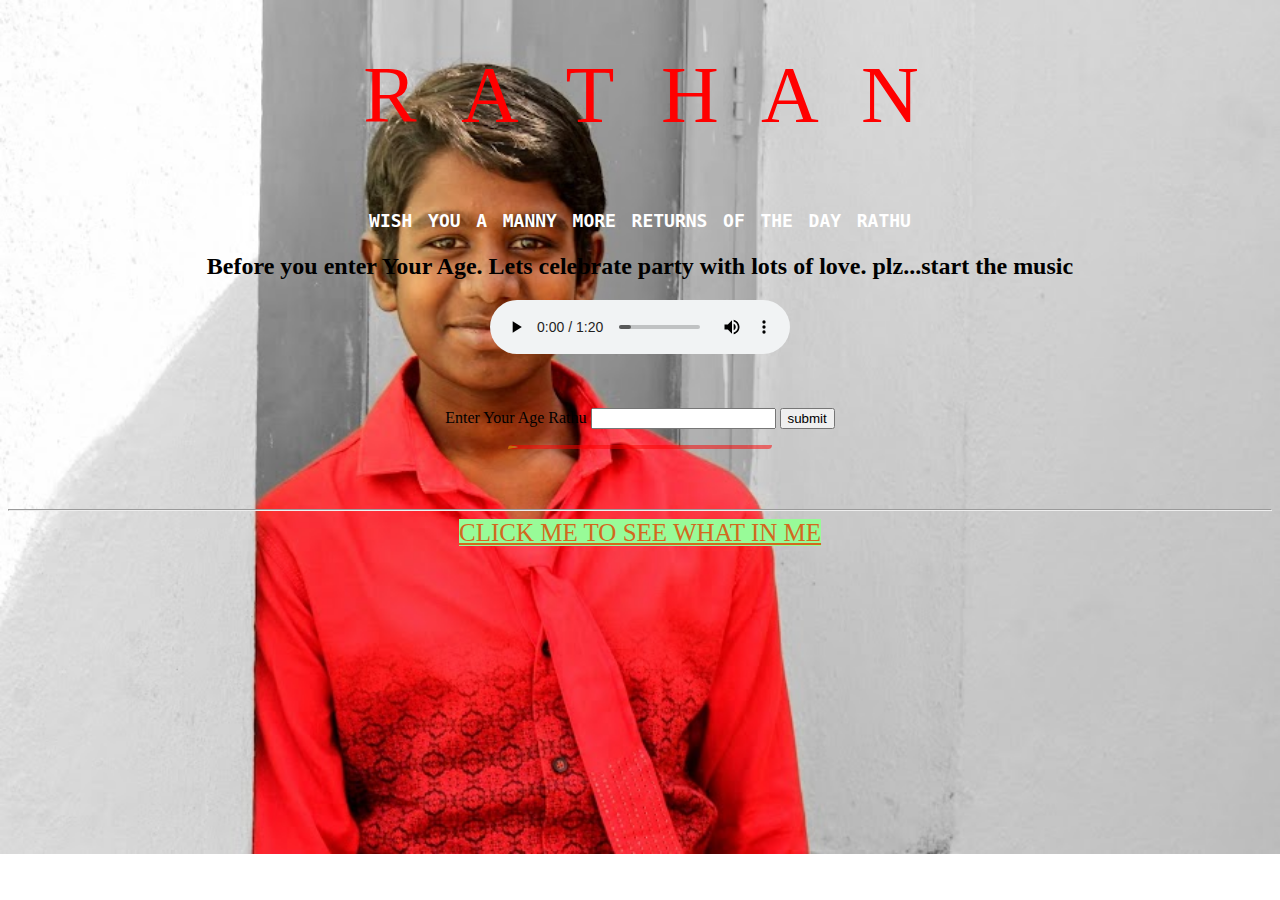
<file: index.html>
<!DOCTYPE html>
<html lang="en">
<head>
  <meta charset="UTF-8">
  <meta name="viewport" content="width=device-width, initial-scale=1.0">
  <meta http-equiv="X-UA-Compatible" content="ie=edge">
  <title>bday rathu</title>
  <link rel="stylesheet" href="style.css">
  <script src="script.js" charset="utf-8">  </script>
</head>
<body>
<div class="wish">

  <div class="continer">
    <div id="ram">R</div>
    <div id="ram1"> A </div>
    <div id="ram"> T </div>
    <div id="ram1"> H </div>
    <div id="ram"> A </div>
    <div id="ram1"> N </div>
  </div>
 <br><br>
 <h1>  wish you a manny more returns of the day rathu  </h1>

 <h2>Before you enter Your Age. Lets celebrate party with lots of love. plz...start the music  </h2>
  <audio controls autoplay loop="5">
      <source src="fmusic.mp3" type="audio/mpeg">

  </audio>
</div>

<div class="claps">

   Enter Your Age Rathu <input type="text" id="num"  value="">
  <button onclick="clap()" >submit</button>

  <p  id="output">
  </p>

</div>

<br><br>
<hr>
<center>
<a href="page.html" target="_blank"> CLICK ME TO SEE WHAT IN ME</a>
</center>



</body>
</html>
</file>
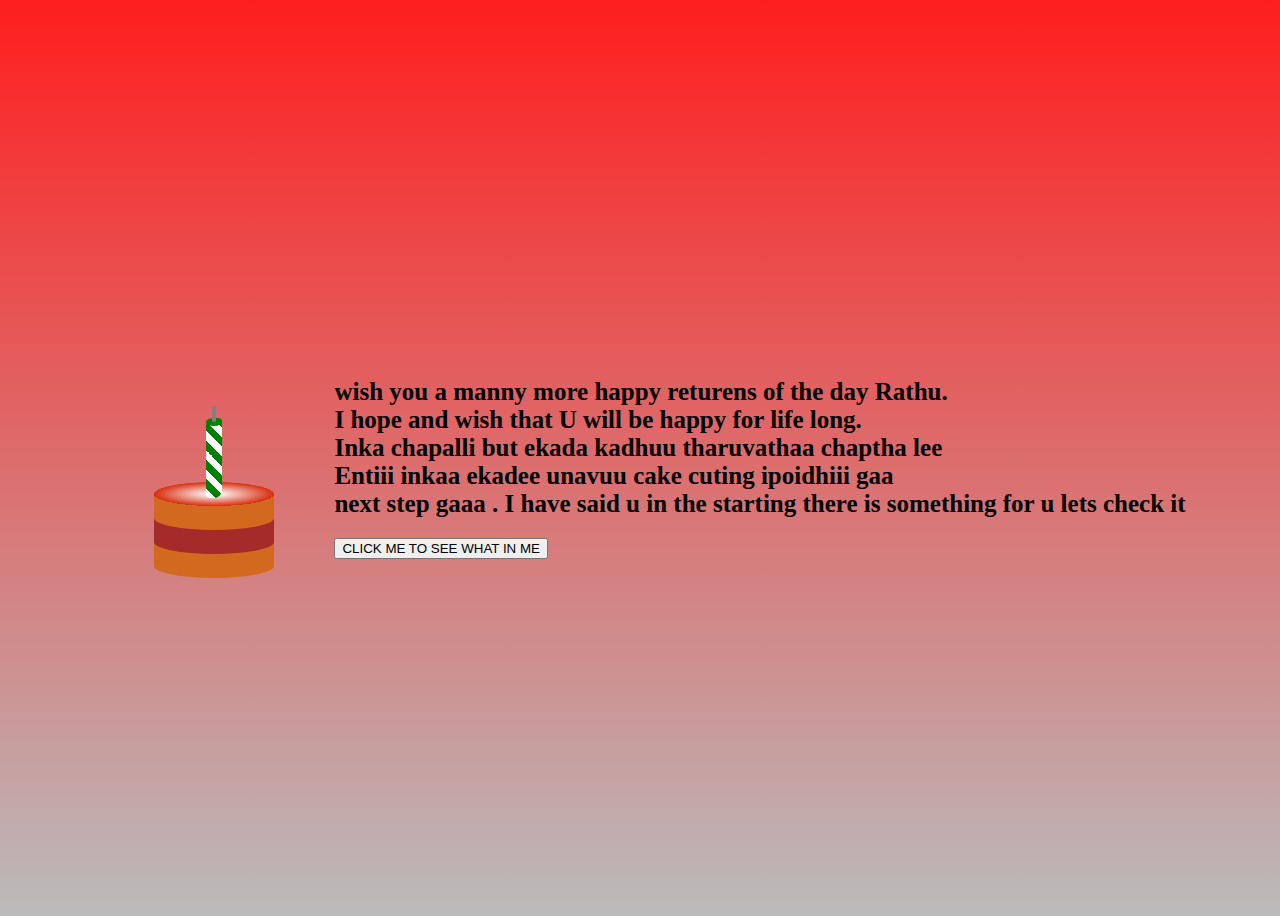
<file: after.html>
<!DOCTYPE html>
<html lang="en">

<head>
    <meta charset="UTF-8">
    <meta http-equiv="X-UA-Compatible" content="IE=edge">
    <meta name="viewport" content="width=device-width, initial-scale=1.0">
    <title>hbday RATHU</title>
    <link rel="stylesheet" href="style1.css">
</head>

<body>
    <div class="main">
        <div class="cake">
            <div class="lyr lyr-1"></div>
            <div class="lyr lyr-2"></div>
            <div class="lyr lyr-3"></div>
        </div>
        <div class="candle"></div>
    </div>

<br>
    <div class="fire">
      <h2>wish you a manny more happy returens of the day Rathu.<br> I hope and wish that U will be happy for life long.<br> Inka chapalli but ekada kadhuu tharuvathaa chaptha lee <br>  Entiii inkaa ekadee unavuu cake cuting ipoidhiii gaa <br> next step gaaa . I have said u in the starting  there is something for u lets check it</h2>
            <a href="bg1.html"> <button>CLICK ME TO SEE WHAT IN ME</button> </a>
    </div>

</body>

</html>
</file>
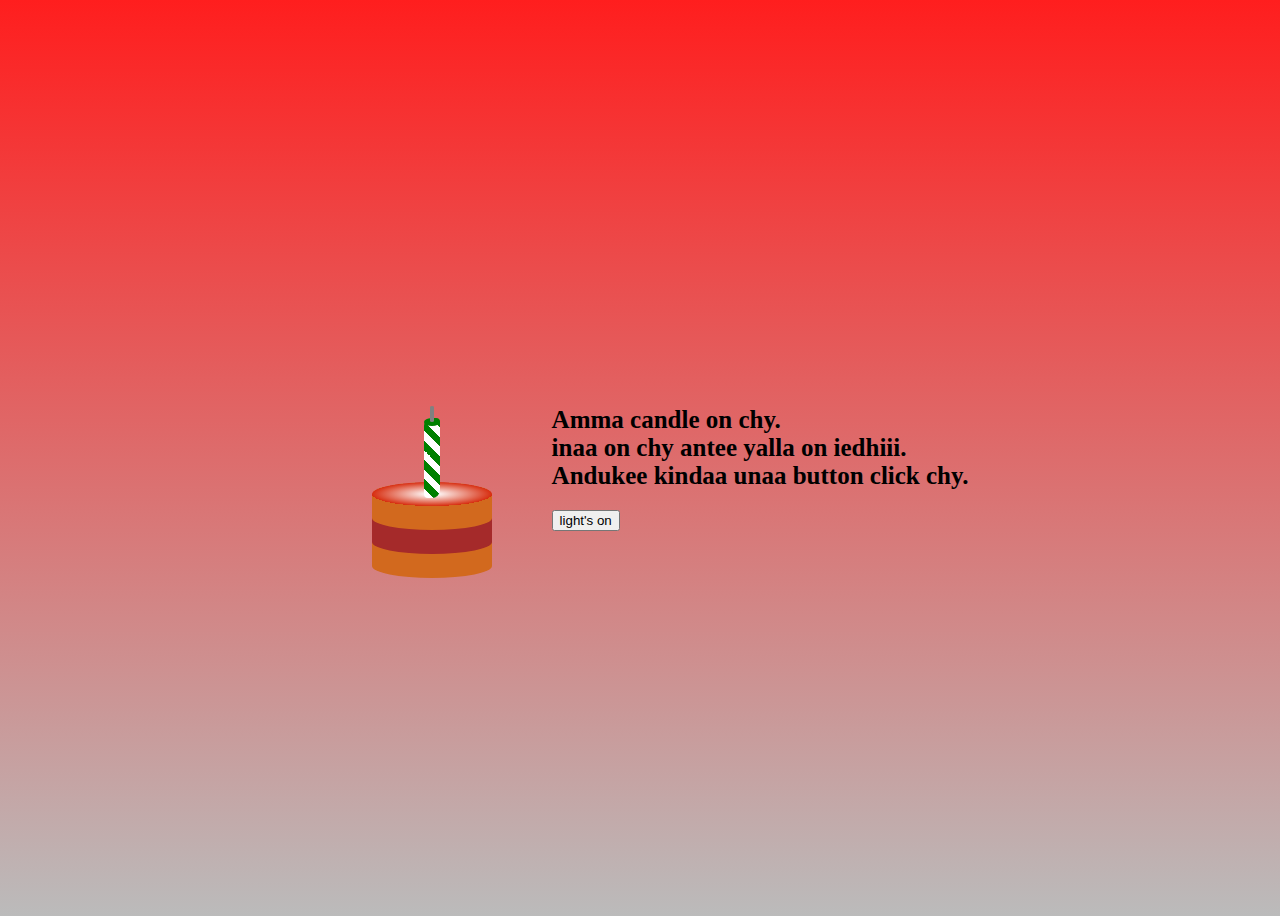
<file: before.html>
<!DOCTYPE html>
<html lang="en">

<head>
    <meta charset="UTF-8">
    <meta http-equiv="X-UA-Compatible" content="IE=edge">
    <meta name="viewport" content="width=device-width, initial-scale=1.0">
    <title>hbday RATHU</title>
    <link rel="stylesheet" href="style1.css">
</head>

<body>
    <div class="main">
        <div class="cake">
            <div class="lyr lyr-1"></div>
            <div class="lyr lyr-2"></div>
            <div class="lyr lyr-3"></div>
        </div>
        <div class="candle"></div>
    </div>

<br>
    <div class="fire">
      <h2>Amma candle on chy. <br>
          inaa on chy antee yalla on iedhiii. <br>
          Andukee kindaa unaa button click chy. </h2>
            <a href="cake.html"> <button> light's on</button> </a>
    </div>

</body>

</html>
</file>
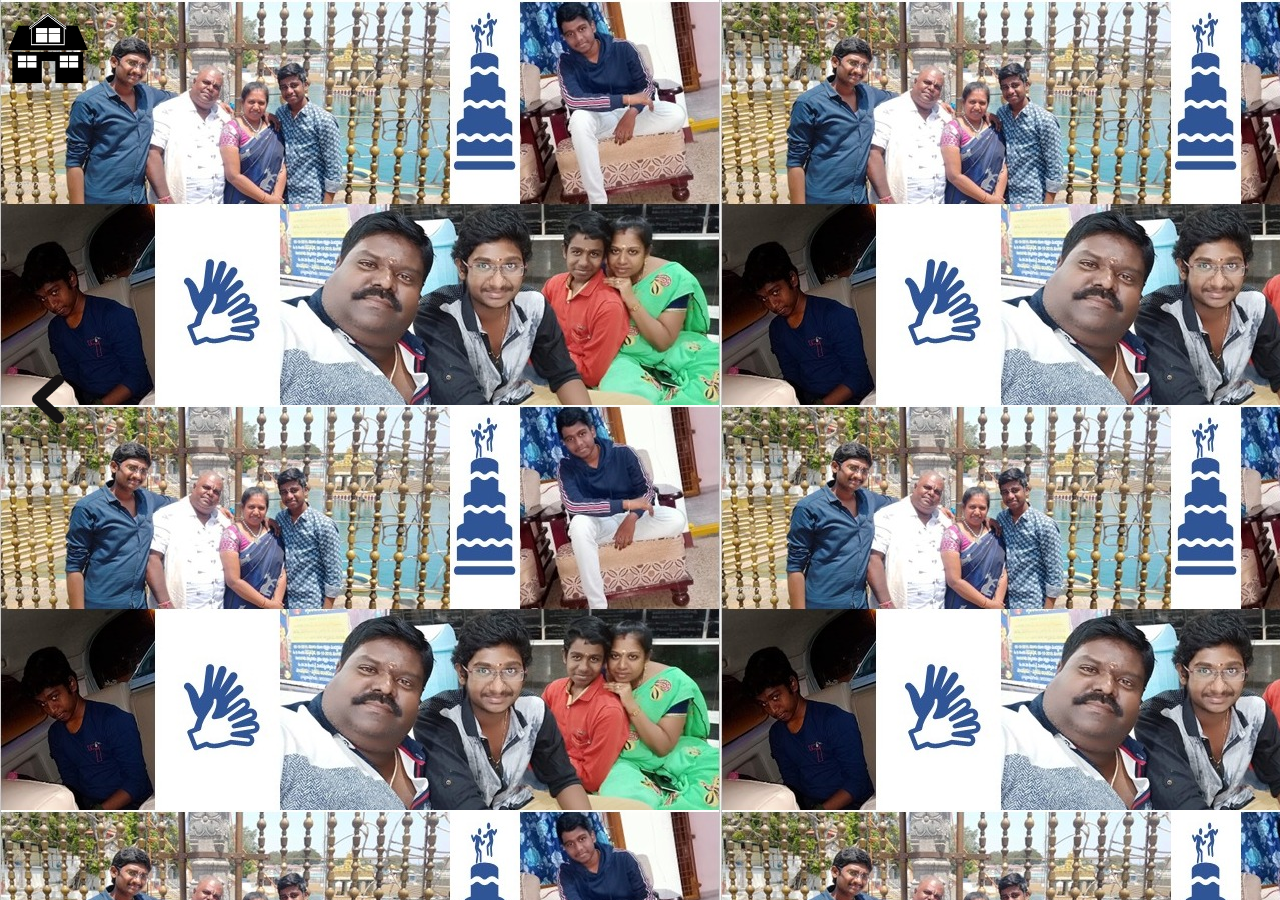
<file: bg1.html>
<!DOCTYPE html>
<html lang="en">
<head>
  <meta charset="UTF-8">
  <meta name="viewport" content="width=device-width, initial-scale=1.0">
  <meta http-equiv="X-UA-Compatible" content="ie=edge">
  <title>hbday RATHU</title>
  <style>
  body{
    background-image: url("WhatsApp Image 2023-02-16 at 6.06.07 PM.jpeg");
  }
  a{
    margin-top: 270px;
  }

   img{
    margin-right: 20px;
     width: 80px;
     height: 80px;
   }

</style>
</head>
<body>
<a href="index.html"><img src="HOMM.png" alt=""></a>
  <div>
    <a href="bg9.html"  style="float:left; width:1rem; height:1rem;">  <img src="left-arrow-icon-vector-21641382-removebg-preview.png" alt="" > </a>
    <a href="bg2.html" style="float:right; width:1rem; height:1rem;">  <img src="right-arrow-icon-27-removebg-preview.png" alt="" > </a>
  </div>

</body>
</html>
</file>
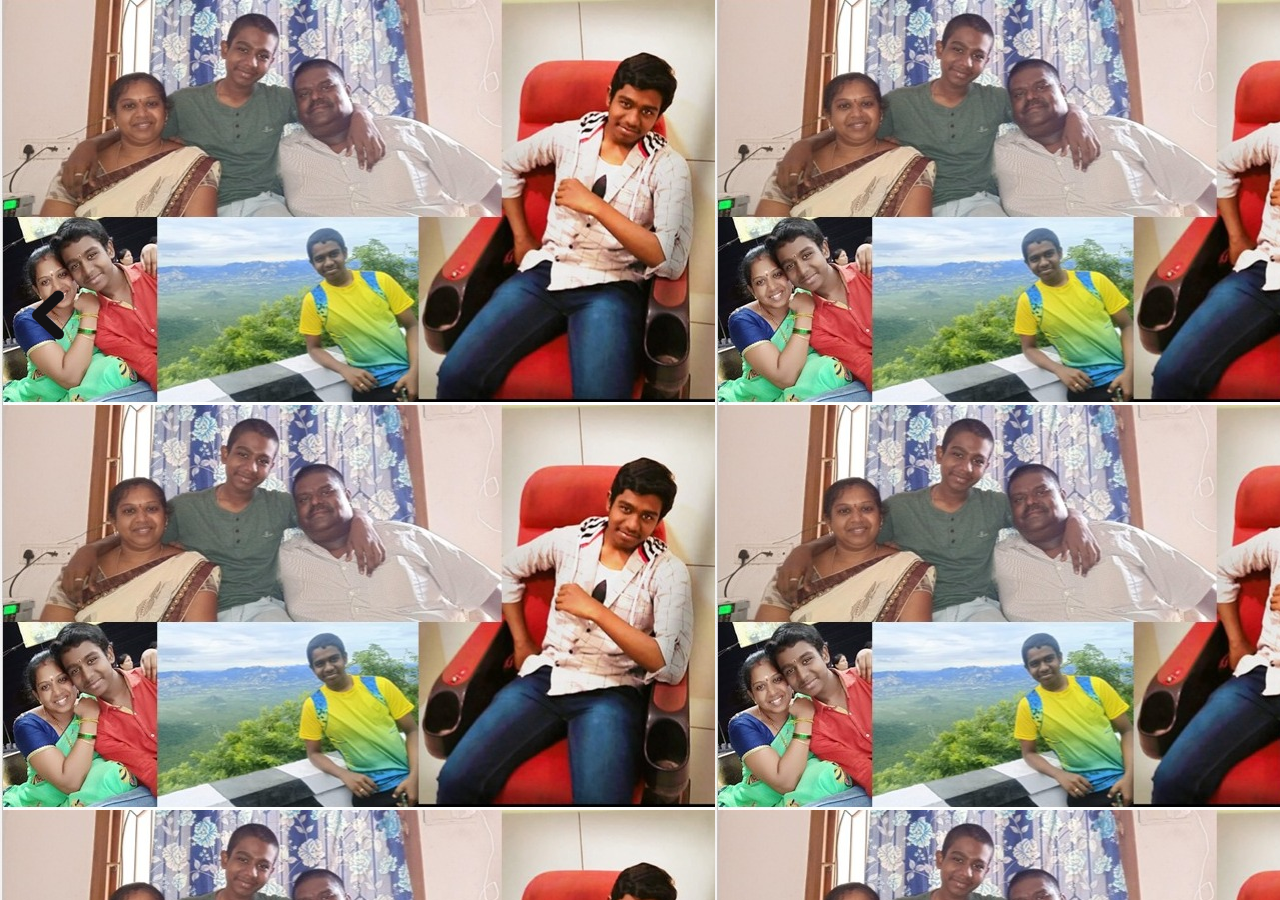
<file: bg2.html>
<!DOCTYPE html>
<html lang="en">
<head>
  <meta charset="UTF-8">
  <meta name="viewport" content="width=device-width, initial-scale=1.0">
  <meta http-equiv="X-UA-Compatible" content="ie=edge">
  <title>hbday RATHU</title>
  <style>
  body{
    background-image: url("WhatsApp Image 2023-02-16 at 8.53.16 PM.jpeg");
  }
  a{
    margin-top: 270px;
  }

   img{
    margin-right: 20px;
     width: 80px;
     height: 80px;
   }
</style>
</head>
<body>

  <div>
    <a href="bg1.html"  style="float:left; width:1rem; height:1rem;">  <img src="left-arrow-icon-vector-21641382-removebg-preview.png" alt="" > </a>
    <a href="bg3.html" style="float:right; width:1rem; height:1rem;">  <img src="right-arrow-icon-27-removebg-preview.png" alt="" > </a>
  </div>

</body>
</html>
</file>
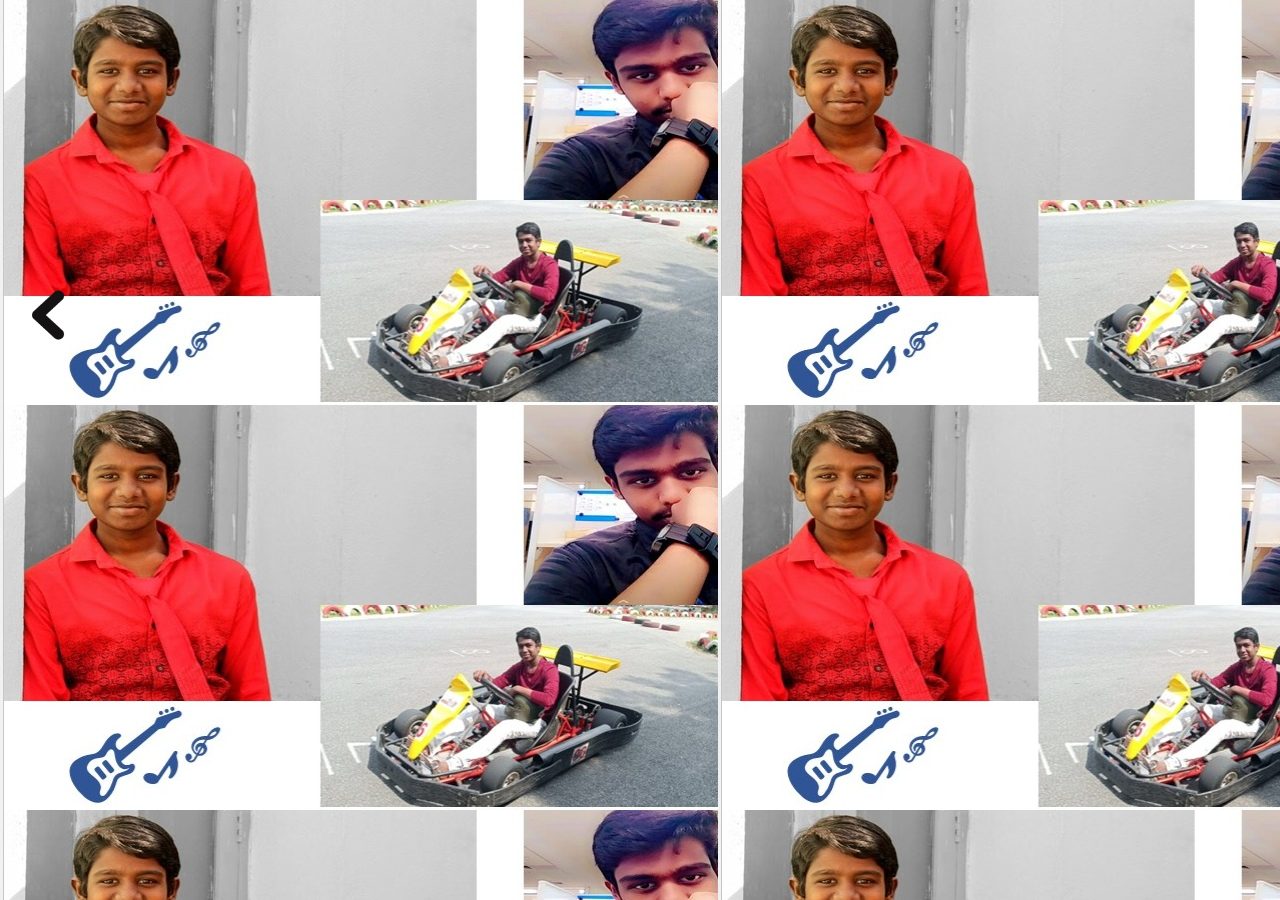
<file: bg3.html>
<!DOCTYPE html>
<html lang="en">
<head>
  <meta charset="UTF-8">
  <meta name="viewport" content="width=device-width, initial-scale=1.0">
  <meta http-equiv="X-UA-Compatible" content="ie=edge">
  <title>hbday RATHU</title>
  <style>
  body{
    background-image: url("WhatsApp Image 2023-02-16 at 9.30.53 PM.jpeg");
  }
  a{
    margin-top: 270px;
  }

   img{
    margin-right: 20px;
     width: 80px;
     height: 80px;
   }
</style>
</head>
<body>
  <div>
    <a href="bg2.html"  style="float:left; width:1rem; height:1rem;">  <img src="left-arrow-icon-vector-21641382-removebg-preview.png" alt="" > </a>
    <a href="bg4.html" style="float:right; width:1rem; height:1rem;">  <img src="right-arrow-icon-27-removebg-preview.png" alt="" > </a>
  </div>
</body>
</html>
</file>
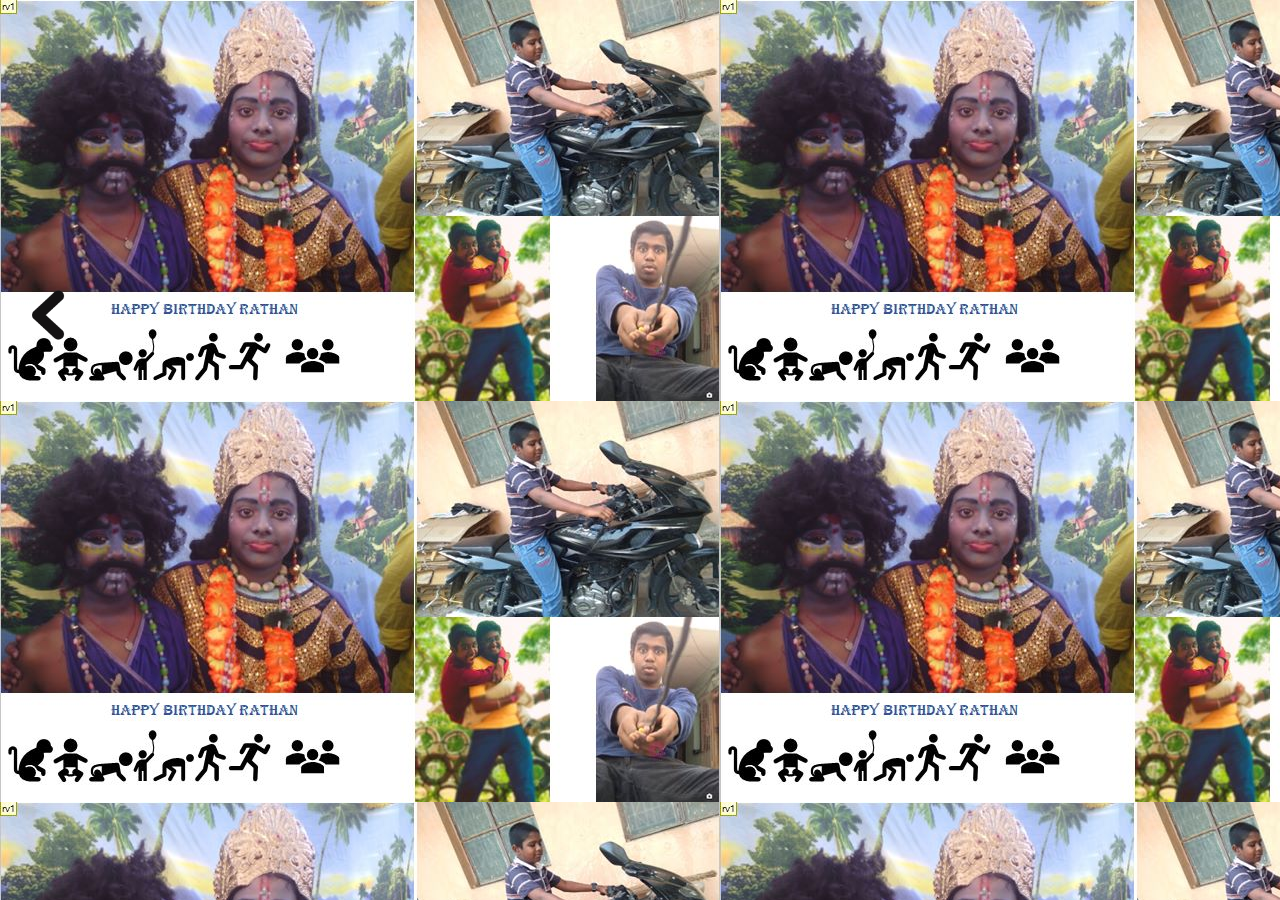
<file: bg4.html>
<!DOCTYPE html>
<html lang="en">
<head>
  <meta charset="UTF-8">
  <meta name="viewport" content="width=device-width, initial-scale=1.0">
  <meta http-equiv="X-UA-Compatible" content="ie=edge">
  <title>hbday RATHU</title>
  <style>
  body{
    background-image: url("WhatsApp Image 2023-02-17 at 00.07.24.jpg");
  }
  a{
    margin-top: 270px;
  }

   img{
    margin-right: 20px;
     width: 80px;
     height: 80px;
   }
</style>

</head>
<body>

  <div>
    <a href="bg3.html"  style="float:left; width:1rem; height:1rem;">  <img src="left-arrow-icon-vector-21641382-removebg-preview.png" alt="" > </a>
    <a href="bg5.html" style="float:right; width:1rem; height:1rem;">  <img src="right-arrow-icon-27-removebg-preview.png" alt="" > </a>
  </div>


</body>
</html>
</file>
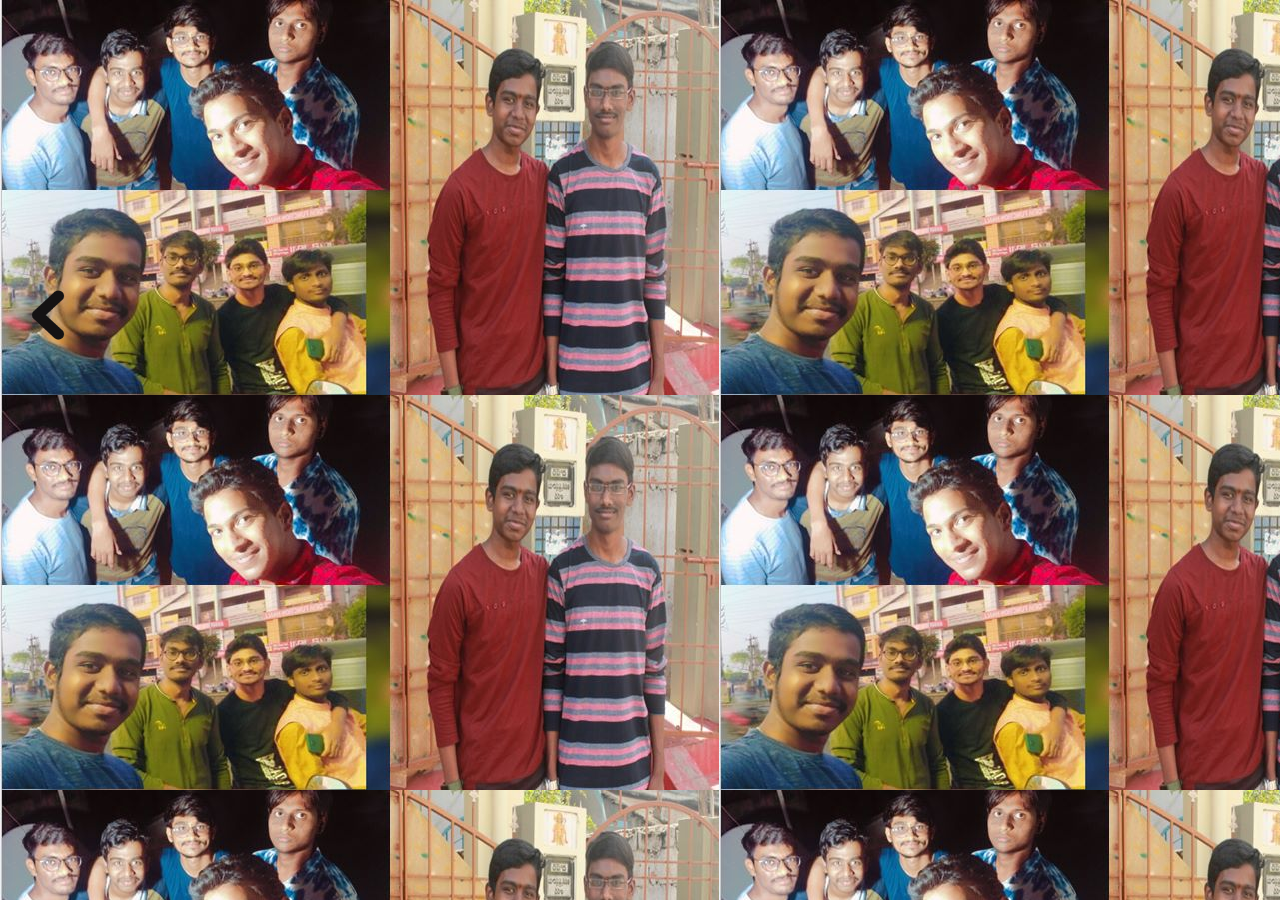
<file: bg5.html>
<!DOCTYPE html>
<html lang="en">
<head>
  <meta charset="UTF-8">
  <meta name="viewport" content="width=device-width, initial-scale=1.0">
  <meta http-equiv="X-UA-Compatible" content="ie=edge">
  <title>hbday RATHU</title>
  <style>
  body{
    background-image: url("WhatsApp Image 2023-02-17 at 00.16.31.jpg");
  }

  a{
    margin-top: 270px;
  }

   img{
     width: 80px;
     height: 80px;
   }
  </style>
</head>
<body>

  <div>
    <a href="bg4.html"  style="float:left; width:1rem; height:1rem;">  <img src="left-arrow-icon-vector-21641382-removebg-preview.png" alt="" > </a>
    <a href="bg6.html" style="float:right; width:1rem; height:1rem;">  <img src="right-arrow-icon-27-removebg-preview.png" alt="" > </a>
  </div>

</body>
</html>
</file>
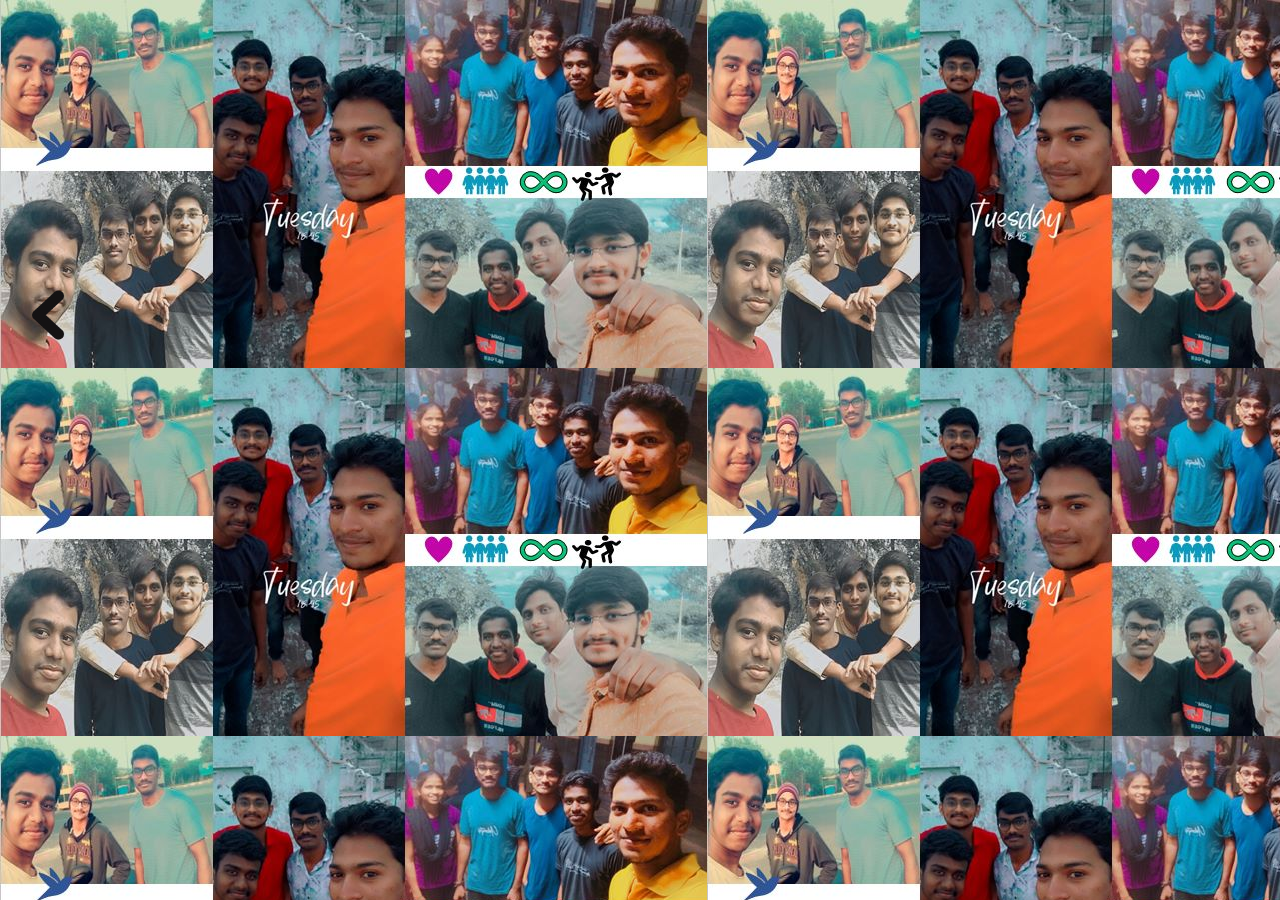
<file: bg6.html>
<!DOCTYPE html>
<html lang="en">
<head>
  <meta charset="UTF-8">
  <meta name="viewport" content="width=device-width, initial-scale=1.0">
  <meta http-equiv="X-UA-Compatible" content="ie=edge">
  <title>hbday RATHU</title>
  <style>
  body{
    background-image: url("WhatsApp Image 2023-02-17 at 01.29.51.jpg");
  }

  a{
    margin-top: 270px;
  }

   img{
     width: 80px;
     height: 80px;
   }
  </style>
</head>
<body>

  <div>
    <a href="bg5.html"  style="float:left; width:1rem; height:1rem;">  <img src="left-arrow-icon-vector-21641382-removebg-preview.png" alt="" > </a>
    <a href="bg7.html" style="float:right; width:1rem; height:1rem;">  <img src="right-arrow-icon-27-removebg-preview.png" alt="" > </a>
  </div>

</body>
</html>
</file>
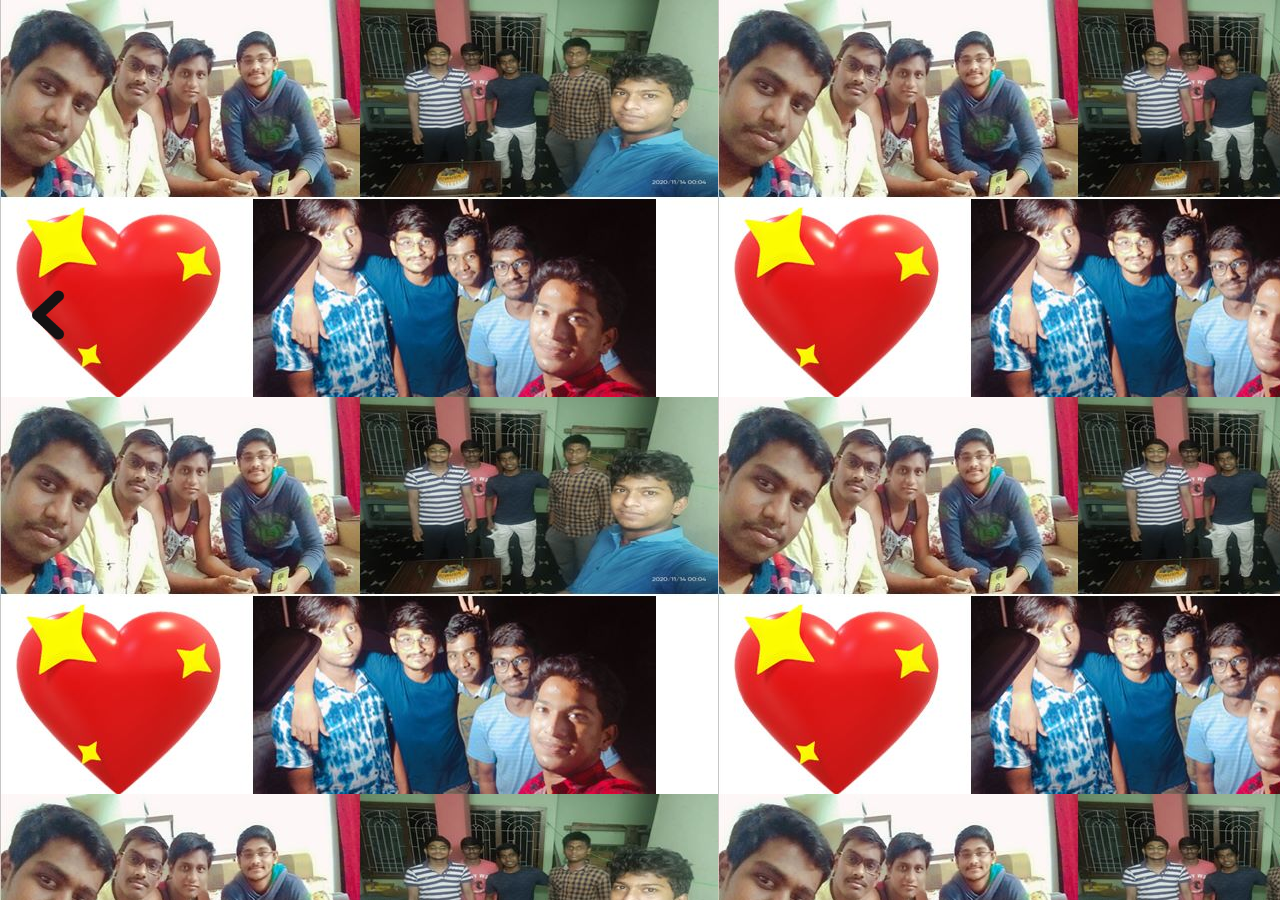
<file: bg7.html>
<!DOCTYPE html>
<html lang="en">
<head>
  <meta charset="UTF-8">
  <meta name="viewport" content="width=<!DOCTYPE html">
  <html lang="en">
  <head>
    <meta charset="UTF-8">
    <meta name="viewport" content="width=device-width, initial-scale=1.0">
    <meta http-equiv="X-UA-Compatible" content="ie=edge">
    <title>hbday RATHU</title>
    <style>
    body{
      background-image: url("WhatsApp Image 2023-02-17 at 01.47.27.jpg");
    }

    a{
      margin-top: 270px;
    }

     img{
       width: 80px;
       height: 80px;
     }
    </style>
  </head>
  <body>

    <div>
      <a href="bg6.html"  style="float:left; width:1rem; height:1rem;">  <img src="left-arrow-icon-vector-21641382-removebg-preview.png" alt="" > </a>
      <a href="bg8.html" style="float:right; width:1rem; height:1rem;">  <img src="right-arrow-icon-27-removebg-preview.png" alt="" > </a>
    </div>

  </body>
  </html>
</file>
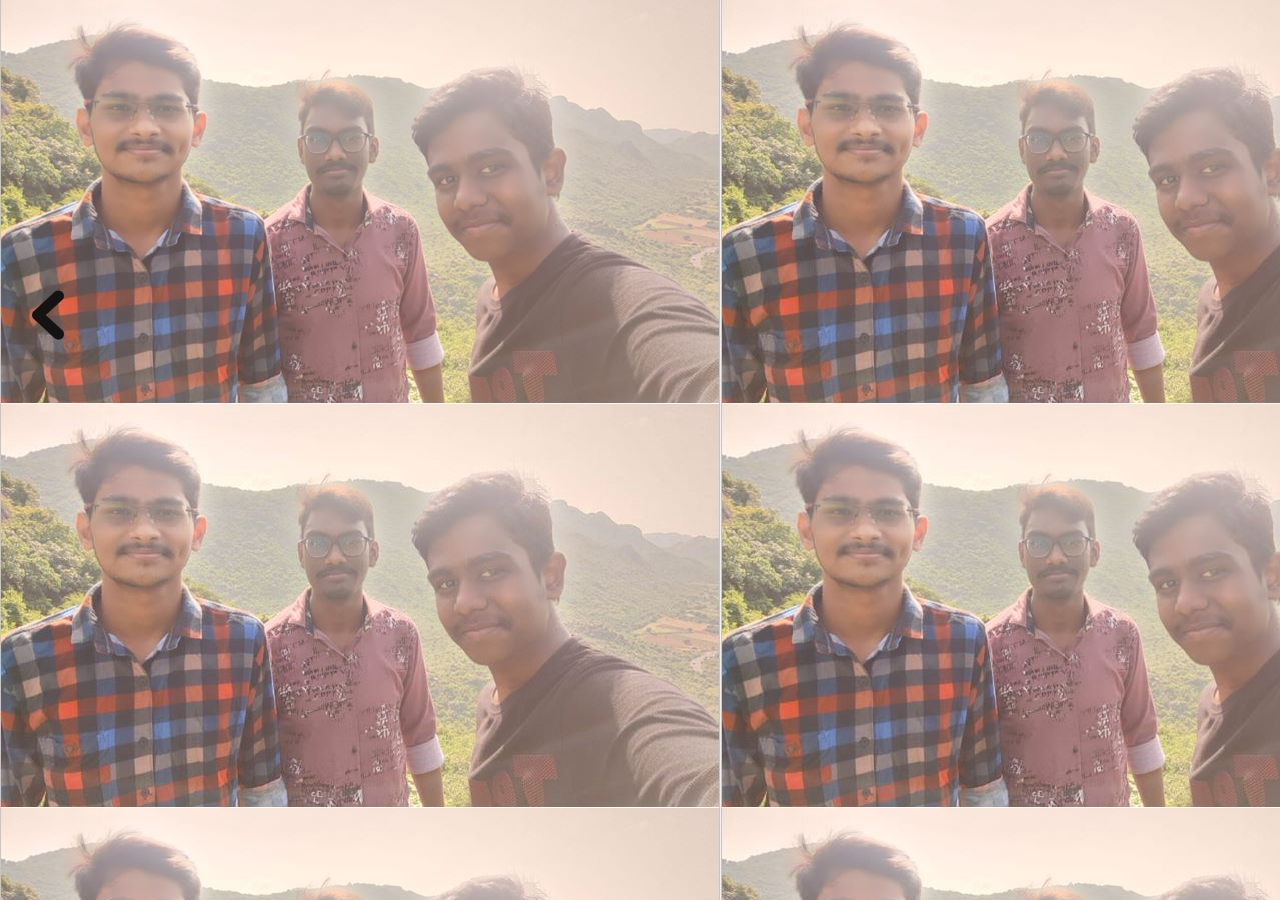
<file: bg8.html>
<!DOCTYPE html>
<html lang="en">
<head>
  <meta charset="UTF-8">
  <meta name="viewport" content="width=<!DOCTYPE html">
  <html lang="en">
  <head>
    <meta charset="UTF-8">
    <meta name="viewport" content="width=device-width, initial-scale=1.0">
    <meta http-equiv="X-UA-Compatible" content="ie=edge">
    <title>hbday RATHU</title>
    <style>
    body{
      background-image: url("WhatsApp Image 2023-02-17 at 01.54.36.jpg");
    }

    a{
      margin-top: 270px;
    }

     img{
       width: 80px;
       height: 80px;
     }
    </style>
  </head>
  <body>

    <div>
      <a href="bg7.html"  style="float:left; width:1rem; height:1rem;">  <img src="left-arrow-icon-vector-21641382-removebg-preview.png" alt="" > </a>
      <a href="bg9.html" style="float:right; width:1rem; height:1rem;">  <img src="right-arrow-icon-27-removebg-preview.png" alt="" > </a>
    </div>

  </body>
  </html>
</file>
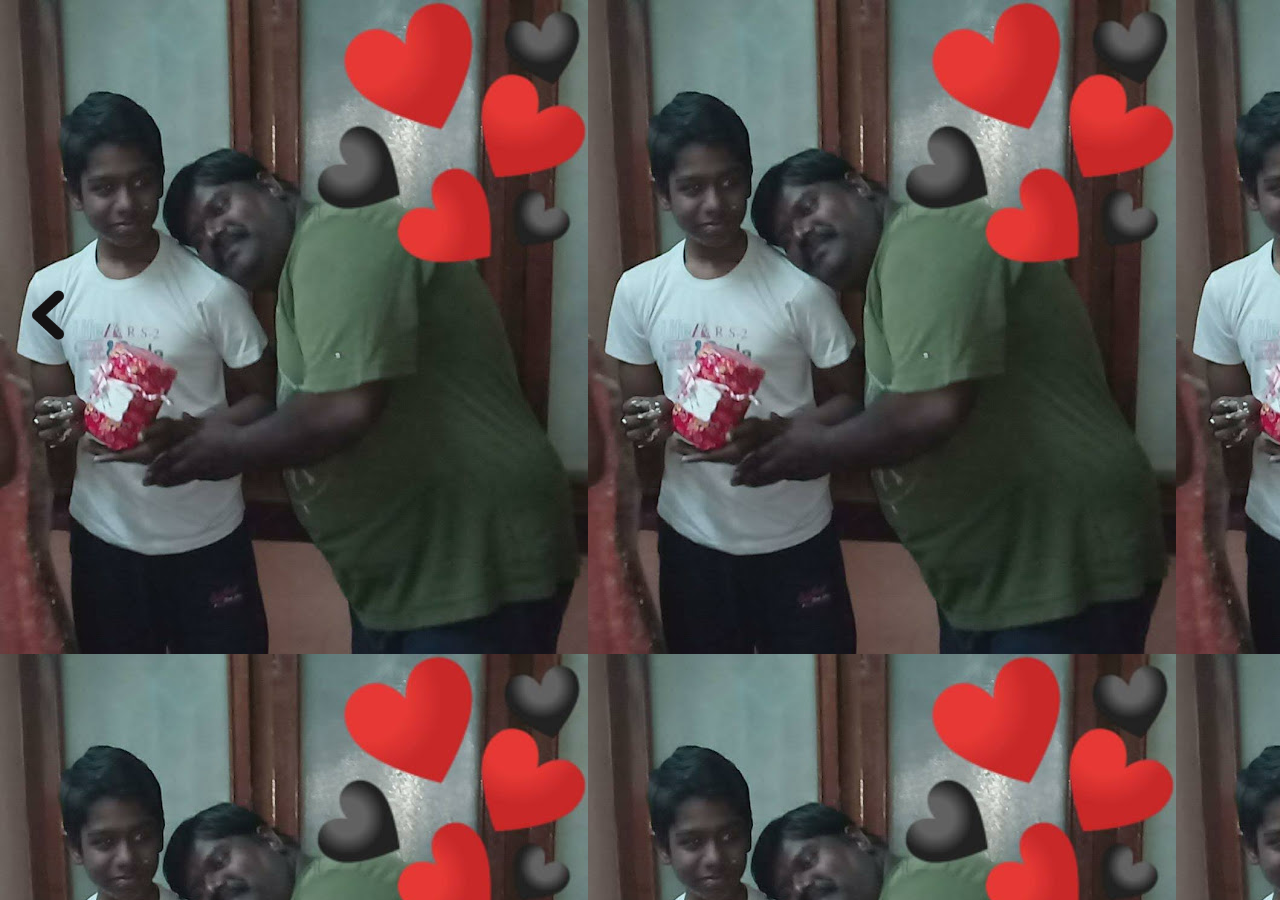
<file: bg9.html>
<!DOCTYPE html>
<html lang="en">
<head>
  <meta charset="UTF-8">
  <meta name="viewport" content="width=<!DOCTYPE html">
  <html lang="en">
  <head>
    <meta charset="UTF-8">
    <meta name="viewport" content="width=device-width, initial-scale=1.0">
    <meta http-equiv="X-UA-Compatible" content="ie=edge">
    <title>hbday RATHU</title>
    <style>
    body{
      background-image: url("rathu.jpg");
    }

    a{
      margin-top: 270px;
    }

     img{
       width: 80px;
       height: 80px;
     }
    </style>
  </head>
  <body>

    <div>
      <a href="bg8.html"  style="float:left; width:1rem; height:1rem;">  <img src="left-arrow-icon-vector-21641382-removebg-preview.png" alt="" > </a>
      <a href="bg1.html" style="float:right; width:1rem; height:1rem;">  <img src="right-arrow-icon-27-removebg-preview.png" alt="" > </a>
    </div>

  </body>
  </html>
</file>
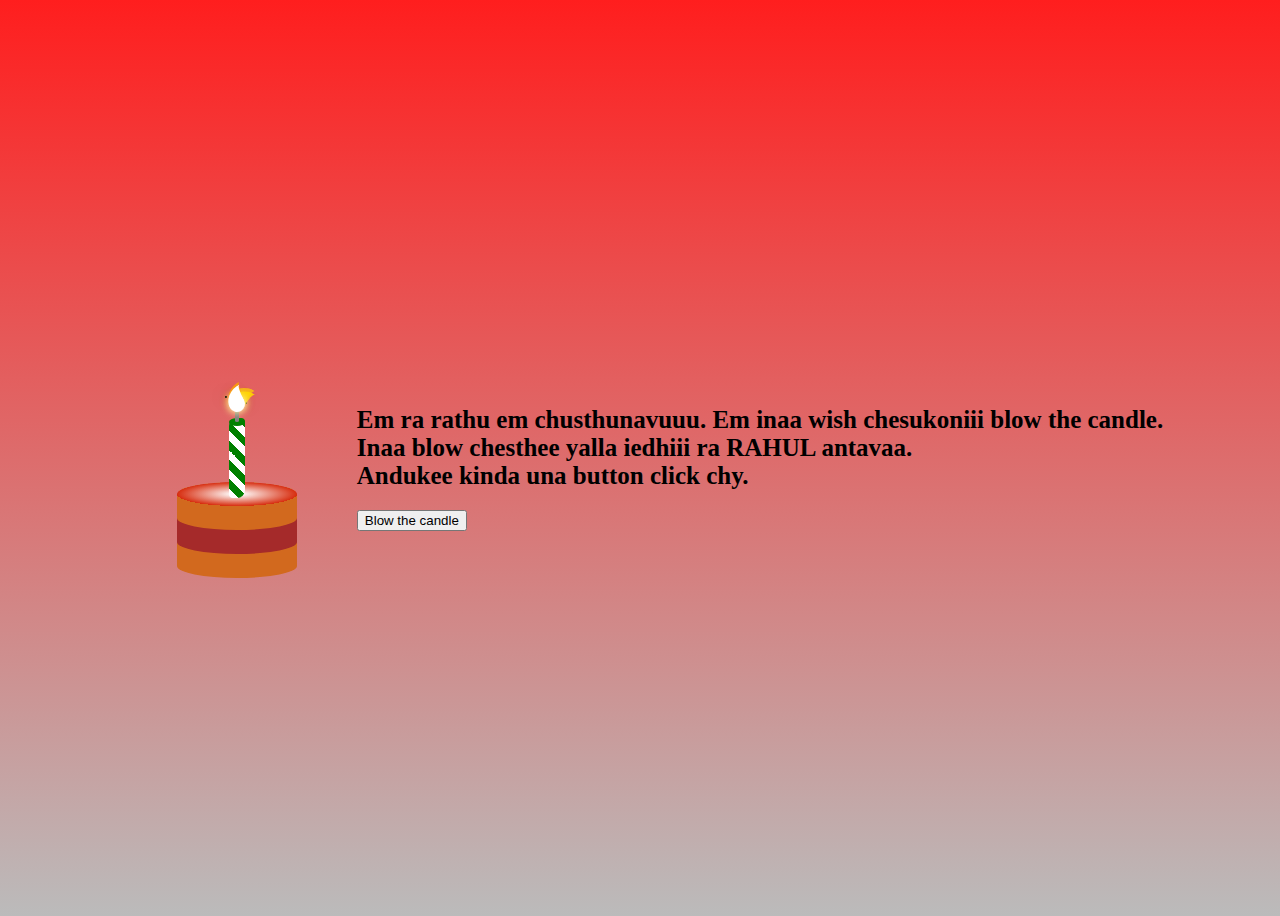
<file: cake.html>
<!DOCTYPE html>
<html lang="en">

<head>
    <meta charset="UTF-8">
    <meta http-equiv="X-UA-Compatible" content="IE=edge">
    <meta name="viewport" content="width=device-width, initial-scale=1.0">
    <title>hbday RATHU</title>
    <link rel="stylesheet" href="style1.css">
</head>

<body>
    <div class="main">
        <div class="cake">
            <div class="lyr lyr-1"></div>
            <div class="lyr lyr-2"></div>
            <div class="lyr lyr-3"></div>
        </div>
        <div class="candle"></div>
        <div class="flame">
            <div class="smoke smk-1"></div>
            <div class="smoke smk-2"></div>
            <div class="smoke smk-3"></div>
            <div class="smoke smk-4"></div>
            <div class="smoke smk-5"></div>

            <div class="flm-part flipped red"></div>
            <div class="flm-part orng"></div>
            <div class="flm-part flipped ylw"></div>
            <div class="flm-part wht"></div>
        </div>
    </div>

<div class="blow">
  <h2>
    Em ra rathu em chusthunavuuu. Em inaa wish chesukoniii blow the candle. <br>
    Inaa blow chesthee yalla iedhiii ra RAHUL antavaa. <br>
    Andukee kinda una button click chy.
</h2>

<a href="after.html"> <button> Blow the candle</button></a>
</div>
</body>

</html>
</file>
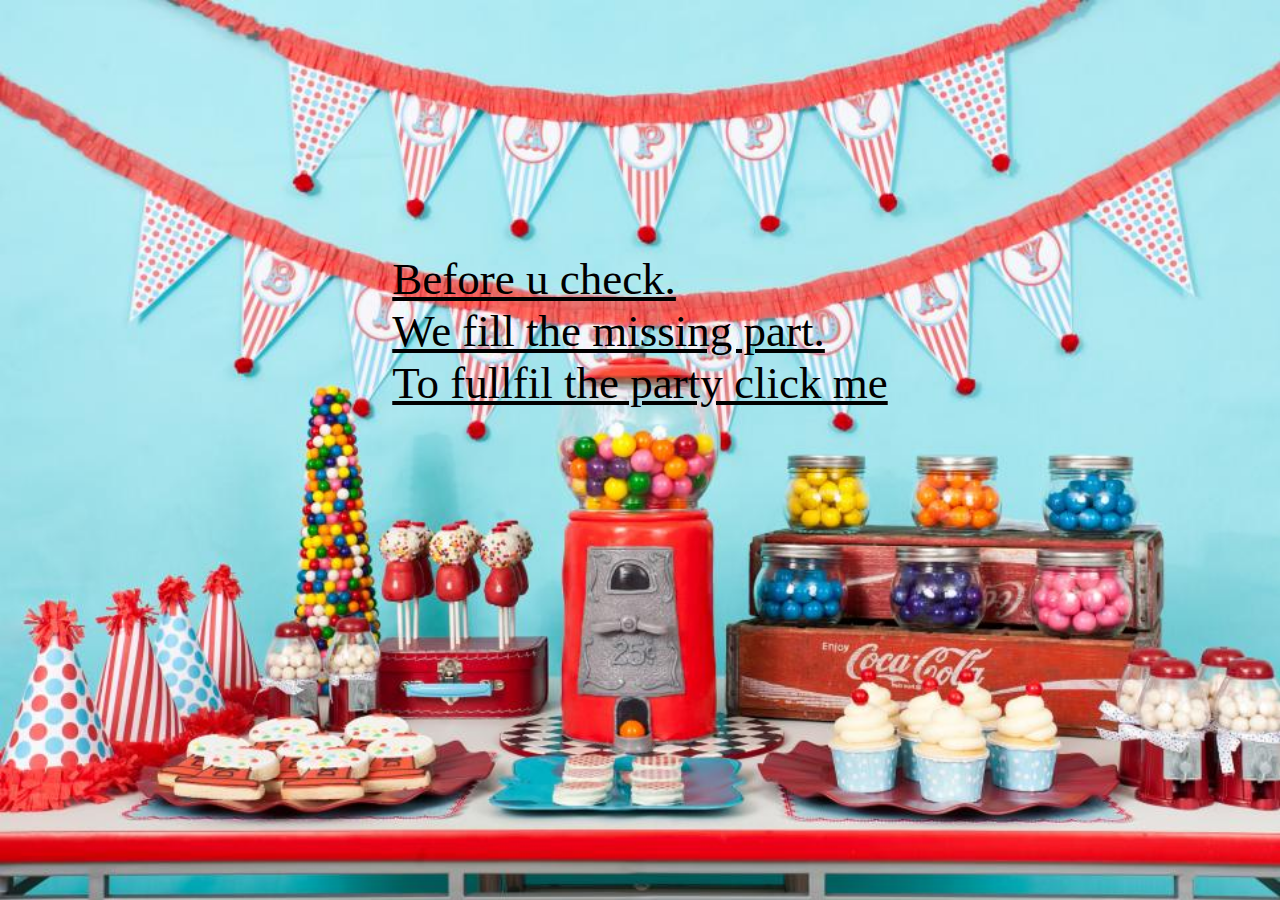
<file: page.html>
<!DOCTYPE html>
<html lang="en">
<head>
  <meta charset="UTF-8">
  <meta name="viewport" content="width=device-width, initial-scale=1.0">
  <meta http-equiv="X-UA-Compatible" content="ie=edge">
  <title>hbday RATHU</title>
  <style>
    body{
      background-image: url("bgimg.jpeg");
      background-position:top;
      background-size:cover;
      background-repeat:no-repeat;
    }
  a{
      display:flex;
      justify-content: center;
      align-items: center;
      margin-top: 20%;
      font-size: 45px;
      color: black;
  }
</style>
</head>
<body>

  <a href="before.html">Before u check.<br>We fill the missing part.<br>To fullfil the party click me </a>


</body>
</html>
</file>
<file: style.css>
body{
  background-image:url("rathu8.jpg");
  background-position:top;
  background-size:cover;
  background-repeat:no-repeat;
}
.wish{
    margin-top: 50px;
    text-align: center;
  }

  h1{
    font-family: monospace;
    color: white;
    font-variant: small-caps;
  }

  .claps{
    margin-top: 50px;
    text-align: center;
  }

#output{
  background-color: skyblue;
  opacity: 50%;
  margin-left: 500px;
  margin-right:500px;
  border: solid red 2px;
  border-radius: 20px 2px;
  border-left: solid orange 10px;
}

@keyframes title{
  from{ margin-top: 1px;}
  from{background-color: #495C83;}
  from{border-radius: 10px;}
  to{ margin-top: 100px;}
  to{background-color: skyblue;}
  to{border-radius: 100px;}
}

@keyframes title1{
  from{ margin-top: 100px;}
  from{background-color: #495C83;}
  from{border-radius: 10px;}
  to{ margin-top: 1px;}
  to{background-color: skyblue;}
  to{border-radius: 100px;}
}


#ram{
  height: 100px;
  width: 100px;
  font-size: 80px;
  color: red;
  font-family: cursive;
  animation-name:title;
  animation-duration: 15s;
}

#ram1{
  height: 100px;
  width: 100px;
  font-size: 80px;
  color:red;
  font-family:cursive;
  animation-name:title1;
  animation-duration: 15s;
}

.continer{
  display: flex;
  align-items: center;
  justify-content: center;
}

a{
  color: chocolate;
  font-size: 25px;
  background-color: palegreen;
  border: orange 2px;
}
</file>
<file: style1.css>
body {
    background-image: linear-gradient(rgb(255, 30, 30), #bbb);
    height: 100vh;
    display: flex;
    justify-content: center;
    align-items: center;
}

h2{
  font-size: 25px;
  font: Century;
  color:rgb(0, , 142);
}

.main {
    position: relative;
    width: 15rem;
    height: 30rem;
    transform: scale(.5);
}

.cake {
    position: absolute;
    bottom: 0;
}

.cake .lyr {
    width: 15rem;
    height: 6rem;
    background-color: currentColor;
    position: absolute;
    border-radius: 7.5rem /1.5rem;
}

.cake .lyr-1 {
    color: chocolate;
    bottom: 0;
  }

.cake .lyr-2 {
    color: brown;
    bottom: 3rem;
}

.cake .lyr-3 {
    color: chocolate;
    bottom: 6rem;
    background-image: radial-gradient(ellipse 7.5rem 1.5rem at 7.5rem 1.5rem, black, rgb(255, 255, 255) 5%, #d72d0f 100%, transparent);
}

.candle {
    position: absolute;
    bottom: 10rem;
    left: 6.5rem;
    width: 2rem;
    height: 10rem;
    background-color: green;
    border-radius: 1rem 0.5rem;
    background-image: repeating-linear-gradient(45deg, white, white 10%, transparent 10%, transparent 20%);
}

.candle::before {
    content: "";
    position: absolute;
    width: .5rem;
    height: 2rem;
    border-radius: .25rem /.15rem;
    background-color: gray;
    top: -1.5rem;
    left: .75rem;
}

.candle::after {
    content: "";
    width: 2rem;
    height: 1rem;
    background-color: green;
    display: block;
    border-radius: 50%;
}

.flame {
    position: absolute;
    left: 6.5rem;
}

.wht {
    color: white;
    animation: burn-wht 1.8s;
    box-shadow: 0 0 1rem white;
}

.ylw {
    color: gold;
    top: 1.8rem;
    animation: burn-ylw 1.6s;
    box-shadow: 0 0 1rem gold;
    opacity: .9;
}

.orng {
    color: orange;
    top: 3.6rem;
    animation: burn-orng 0.4s;
    box-shadow: 0 0 1rem orange;
    opacity: .8;
}

.red {
    color: gold;
    top: 5.4rem;
    animation: burn-red 1s;
    opacity: .7;
}

.smoke {
    color: black;
    top: 8.8rem;
    box-shadow: 0 0 2rem black;
    background-color: currentColor;
    position: relative;
    border-color: currentColor;
    width: .25rem;
    height: .25rem;
    top: 7rem;
    animation-name: burn-smoke;
    animation-timing-function: ease-out;
    animation-iteration-count: infinite;
}

.smk-1 {
    animation-duration: .5s;
    animation-name: burn-smoke-rev;
    left: .5rem;
}

.smk-2 {
    animation-duration: .6s;
    left: -.5rem;
}

.smk-3 {
    animation-duration: .7s;
    animation-name: burn-smoke-rev;
    left: 1rem;
}

.smk-4 {
    animation-duration: .8s;
    left: 1.5rem;
}

.smk-5 {
    animation-duration: .9s;
    left: 2rem;
}

.flm-part {
    background-color: currentColor;
    border-radius: 50%;
    position: relative;
    transform: rotate(60deg) skewX(0deg) scale(1);
    border-color: currentColor;
    width: 2rem;
    height: 2rem;
    animation-timing-function: linear;
    animation-iteration-count: infinite;
}

.flm-part.flipped {
    transform: rotate(120deg) skewX(0deg) scale(1);
}

.flm-part::before {
    content: "";
    position: absolute;
    border-radius: 0 0 0 100%;
    border-bottom-style: solid;
    border-bottom-color: inherit;
    height: .5rem;
    width: 2rem;
    left: -1rem;
    top: -.5rem;
    border-bottom-width: 2rem;
}

.flm-part .flipped::before {
    border-radius: 100% 0 0 0;
    border-bottom: 0 solid transparent;
    border-top-style: solid;
    border-top-color: inherit;
    border-top-width: 2rem;
    height: .5rem;
    width: 2rem;
    left: -1rem;
    top: 0;
}

@keyframes burn-wht {
    0% {
        transform: rotate(60deg) skewX(0deg) scale(1);
    }

    20% {
        transform: rotate(50deg) skewX(-3deg) scale(1.1);
    }

    40% {
        transform: rotate(60deg) skewX(0deg) scale(1);
    }

    60% {
        transform: rotate(70deg) skewX(3deg) scale(1.1);
    }

    100% {
        transform: rotate(60deg) skew(0deg) scale(1);
    }
}

@keyframes burn-ylw {
    0% {
        transform: rotate(120deg) skewX(0deg) scale(1.4);
    }

    20% {
        transform: rotate(110deg) skewX(10deg) scale(1.5);
    }

    40% {
        transform: rotate(120deg) skewX(0deg) scale(1.4);
    }

    60% {
        transform: rotate(130deg) skewX(-10deg) scale(1.5);
    }

    100% {
        transform: rotate(120deg) skew(0deg) scale(1.4);
    }
}

@keyframes burn-orng {
    0% {
        transform: rotate(65deg) skewX(0deg) scale(1.6);
    }

    20% {
        transform: rotate(60deg) skewX(-15deg) scale(1.7);
    }

    40% {
        transform: rotate(65deg) skewX(0deg) scale(1.6);
    }

    60% {
        transform: rotate(70deg) skewX(2deg) scale(1.7);
    }

    100% {
        transform: rotate(65deg) skew(0deg) scale(1.6);
    }
}

@keyframes burn-red {
    0% {
        transform: rotate(120deg) skewX(0deg) scale(1.8);
    }

    20% {
        transform: rotate(118deg) skewX(5deg) scale(2);
    }

    40% {
        transform: rotate(120deg) skewX(0deg) scale(1.8);
    }

    60% {
        transform: rotate(122deg) skewX(-5deg) scale(2);
    }

    100% {
        transform: rotate(120deg) skewX(0deg) scale(1.8);
    }
}

@keyframes burn-smoke {
    0% {
        transform: rotate(0deg) scale(1);
        opacity: 1;
    }

    100% {
        transform: rotate(360deg) scale(4);
        opacity: 0;
        top: 0;
    }
}

@keyframes burn-smoke-rev {
    0% {
        transform: rotate(0deg) scale(1);
        opacity: 1;
    }

    100% {
        transform: rotate(-360deg) scale(5);
        opacity: 0;
        top: 0;
    }
}
</file>
